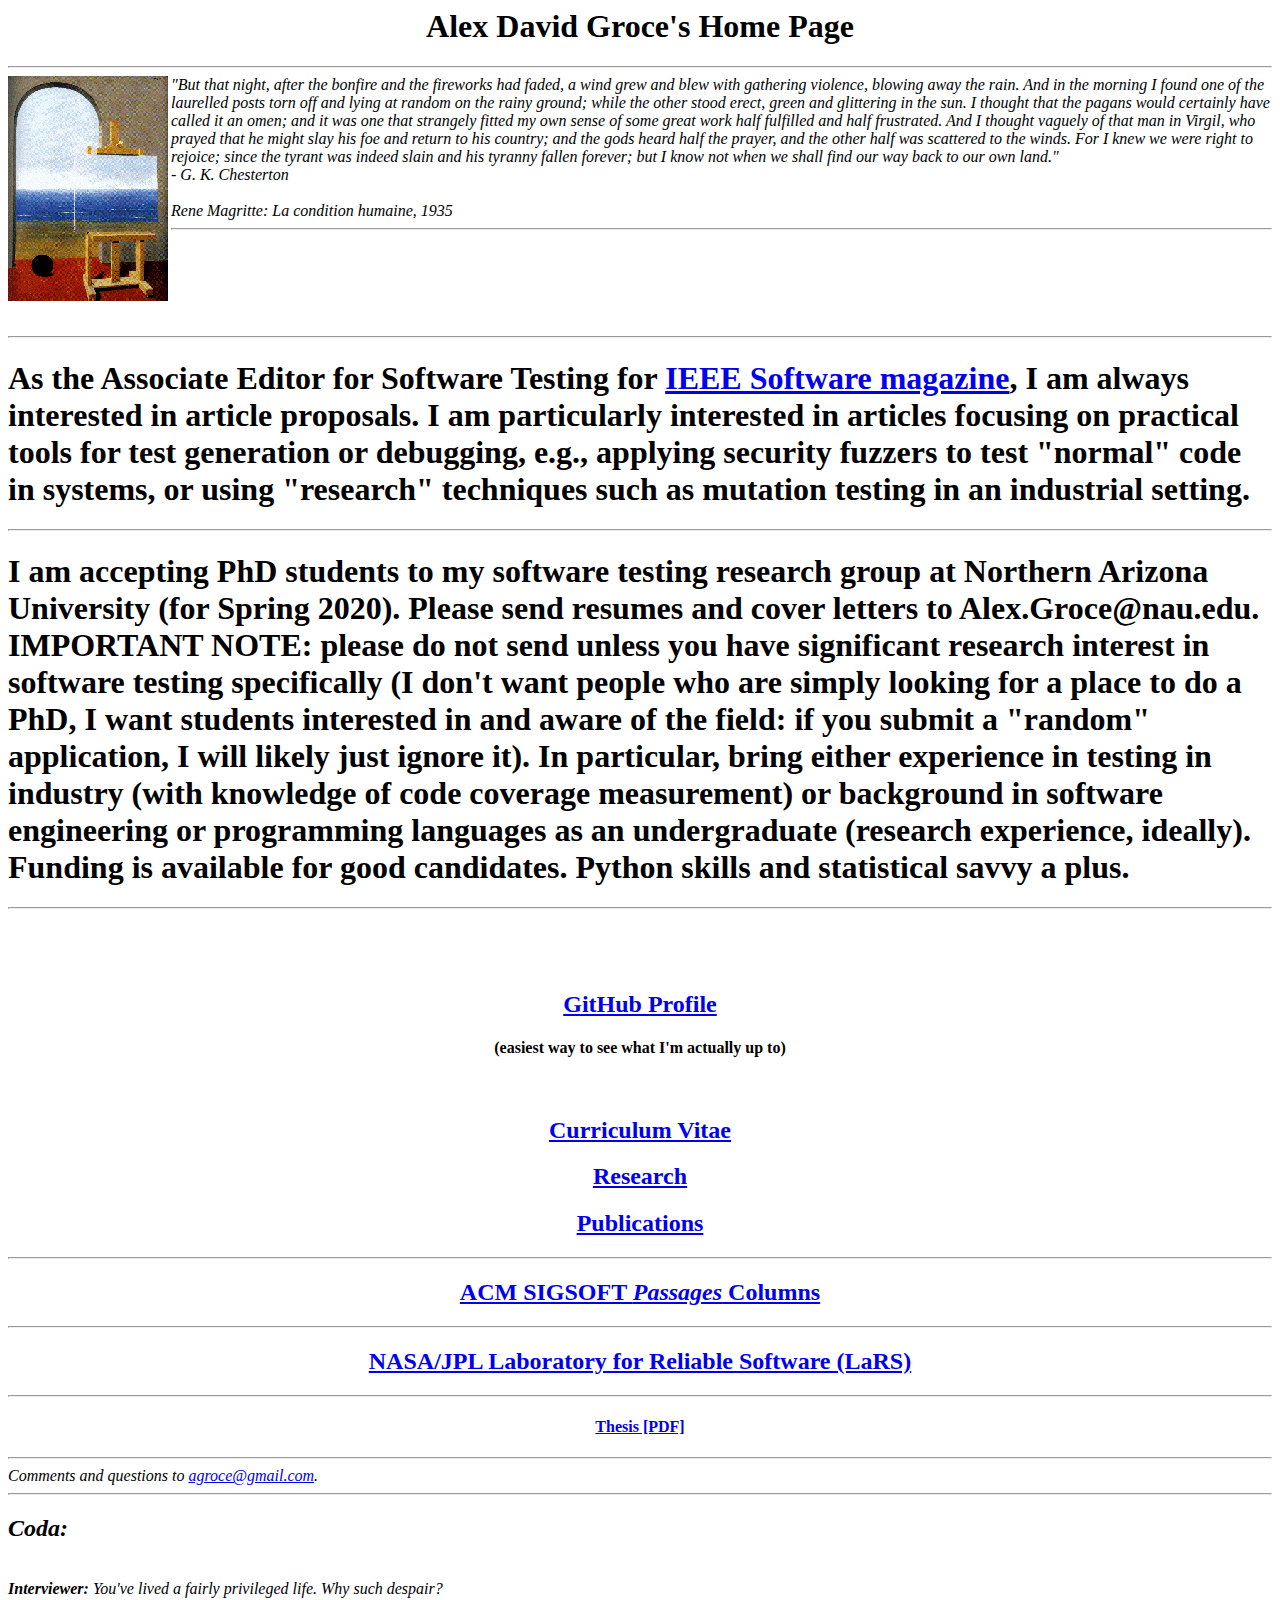
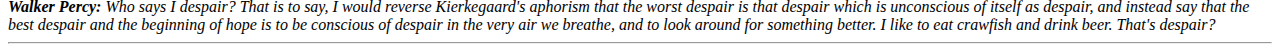
<file: index.html>
<!DOCTYPE HTML PUBLIC "-//IETF//DTD HTML//EN">
<html>
<head>
<title>The New, Revised Home Page for Alex David Groce</title>
</head>
<body BGCOLOR=white>
<h1 ALIGN=CENTER> Alex David Groce's Home Page</h1>
<p>
<hr>
<img src = "magritte.gif" ALIGN = LEFT>
<i>
"But that night, after the bonfire and the fireworks had faded, a wind
grew and blew with gathering violence, blowing away the rain.  And in the
morning I found one of the laurelled posts torn off and lying at random on
the rainy ground; while the other stood erect, green and glittering in the
sun.  I thought that the pagans would certainly have called it an omen; and
it was one that strangely fitted my own sense of some great work half
fulfilled and half frustrated.  And I thought vaguely of that man in
Virgil, who prayed that he might slay his foe and return to his country;
and the gods heard half the prayer, and the other half was scattered to
the winds.  For I knew we were right to rejoice; since the tyrant was indeed
slain and his tyranny fallen forever; but I know not when we shall find
our way back to our own land."<br>
- G. K. Chesterton
</i>
<br>
<br>
<i>Rene Magritte: La condition humaine, 1935</i>
<br>
<hr>
<br>
<br>
<br>
<br>
<br>
<hr>
<h1>As the Associate Editor for Software Testing for <a href="https://publications.computer.org/software-magazine/">IEEE Software magazine</a>, I am always interested in article proposals.  I am particularly interested in articles focusing on practical tools for test generation or debugging, e.g., applying security fuzzers to test "normal" code in systems, or using "research" techniques such as mutation testing in an industrial setting.</h1>
<hr>
<h1>I am accepting PhD students to my software testing research group
at Northern Arizona University (for Spring 2020).  Please send resumes and cover letters to Alex.Groce@nau.edu.  IMPORTANT NOTE:  please do not send unless you have significant research interest in software testing specifically (I don't want people who are simply looking for a place to do a PhD, I want students interested in and aware of the field:  if you submit a "random" application, I will likely just ignore it).  In particular, bring either experience in testing in industry (with knowledge of code coverage measurement) or background in software engineering or programming languages as an undergraduate (research experience, ideally).  Funding is available for good candidates.  Python skills and statistical savvy a plus.</h1>
<hr>
<br>
<br>
<br>
<a href = "https://github.com/agroce/"> 
<h2 ALIGN=CENTER>GitHub Profile</h2>
</a>
<h4 ALIGN=CENTER>(easiest way to see what I'm actually up to)</h2>
<br>
<a href = "cv.pdf"> 
<h2 ALIGN=CENTER>Curriculum Vitae</h2>
</a>
<a href = "research.html">
<h2 ALIGN=CENTER>Research</h2>
</a>
<a href = "pubs.html">
<h2 ALIGN=CENTER>Publications</h2>
</a>
<hr>
<a href = "passages/index.html">
<h2 ALIGN=CENTER>ACM SIGSOFT <i>Passages</i> Columns</h2>
</a>
<hr>
<a href = "http://lars-lab.jpl.nasa.gov/">
<h2 ALIGN=CENTER> NASA/JPL Laboratory for Reliable Software (LaRS)</h2>
</a>
<hr>
<a href = "thesis.pdf">
<h4 ALIGN=CENTER> Thesis [PDF]</h4>
</a>
<hr>
</h4>
<i>Comments and questions to <a href = "mailto:agroce@gmail.com">
agroce@gmail.com</a>.
<hr>
<h2> Coda: </h2><br>
<b>Interviewer:</b> You've lived a fairly privileged life. Why
such despair?
<br>
<b>Walker Percy:</b> Who says I despair? That is to say, I would reverse
Kierkegaard's aphorism that the worst despair is that despair which is
unconscious of itself as despair, and instead say that the best
despair and the beginning of hope is to be conscious of despair in the
very air we breathe, and to look around for something better. I like
to eat crawfish and drink beer. That's despair?
<hr>
</body>
</html>
</file>
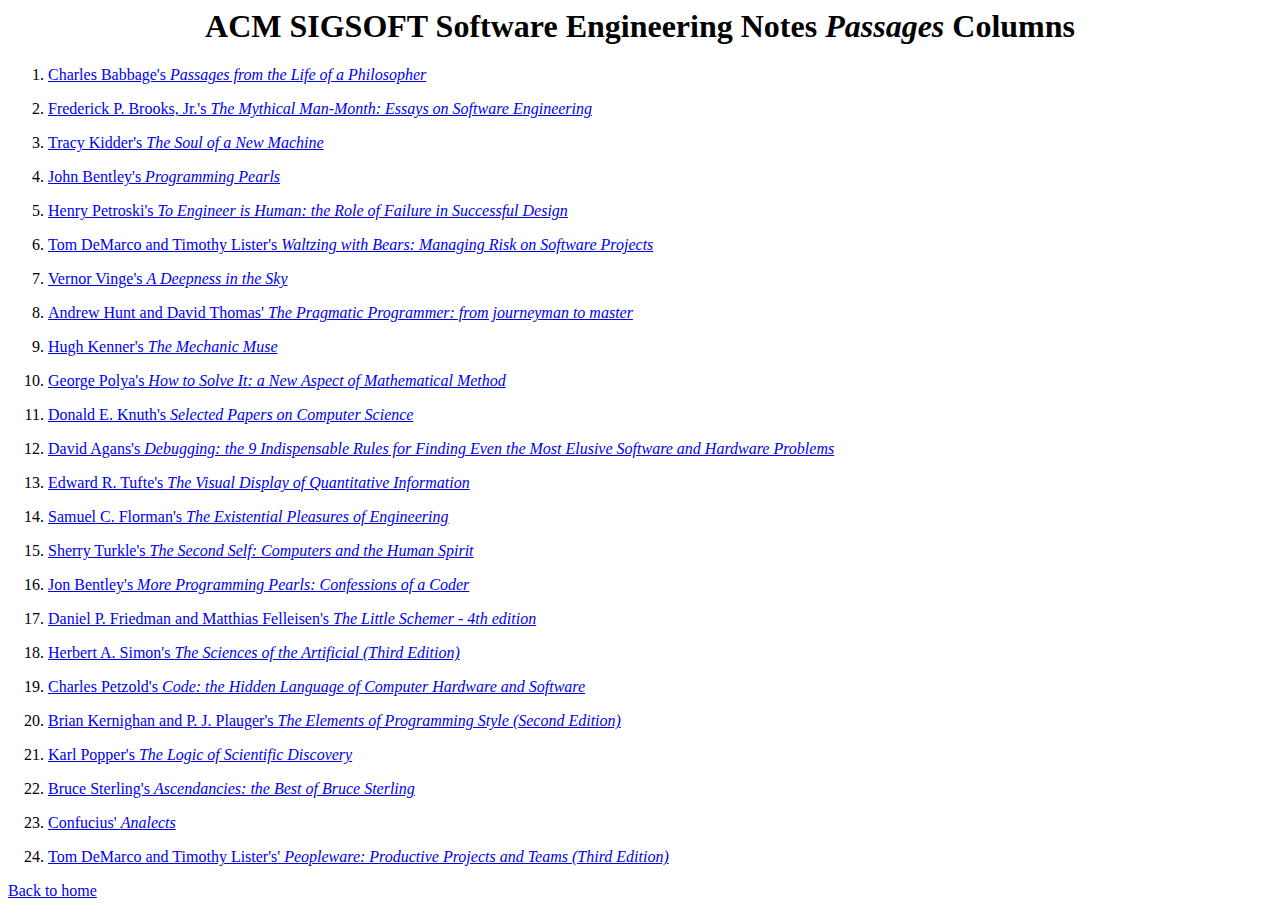
<file: passages/index.html>
<!DOCTYPE HTML PUBLIC "-//IETF//DTD HTML//EN">
<html>
<head>
<title>ACM SIGSOFT Software Engineering Notes <i>Passages</i> Columns</title>
</head>
<body BGCOLOR=white>
<h1 ALIGN=CENTER> ACM SIGSOFT Software Engineering Notes <i>Passages</i> Columns </h1>
<p>
<ol>
<li>
<a href = "BabbageReview.pdf">Charles Babbage's <i>Passages from the Life of a Philosopher</i></a>
<p>
</li>
<li>
<a href = "BrooksReview.pdf">Frederick P. Brooks, Jr.'s <i>The Mythical Man-Month:  Essays on Software Engineering</i></a>
<p>
</li>
<li>
<a href = "SoulReview.pdf">Tracy Kidder's <i>The Soul of a New Machine</i></a>
<p>
</li>
<li>
<a href = "PearlsReview.pdf">John Bentley's <i>Programming Pearls</i></a>
<p>
</li>
<li>
<a href = "PetroskiReview.pdf">Henry Petroski's <i>To Engineer is Human: the Role of Failure in Successful Design</i></a>
<p>
</li>
<li>
<a href = "BearsReview.pdf">Tom DeMarco and Timothy Lister's <i>Waltzing with Bears: Managing Risk on Software Projects</i></a>
<p>
</li>
<li>
<a href = "DeepnessReview.pdf">Vernor Vinge's <i>A Deepness in the Sky</i></a>
<p>
</li>
<li>
<a href = "PragmaticReview.pdf">Andrew Hunt and David Thomas' <i>The Pragmatic Programmer: from journeyman to master</i></a>
<p>
</li>
<li>
<a href = "MuseReview.pdf">Hugh Kenner's <i>The Mechanic Muse</i></a>
<p>
</li>
<li>
<a href = "PolyaReview.pdf">George Polya's <i>How to Solve It: a New Aspect of Mathematical Method</i></a>
<p>
</li>
<li>
<a href = "KnuthReview.pdf">Donald E. Knuth's <i>Selected Papers on Computer Science</i></a>
<p>
</li>
<li>
<a href = "DebuggingReview.pdf">David Agans's <i>Debugging: the 9 Indispensable Rules for Finding Even the Most Elusive Software and Hardware Problems</i></a>
<p>
</li>
<li>
<a href = "TufteReview.pdf">Edward R. Tufte's <i>The Visual Display of Quantitative Information</i></a>
<p>
</li>
<li>
<a href = "ExistentialReview.pdf">Samuel C. Florman's <i>The Existential Pleasures of Engineering</i></a>
<p>
</li>
<li>
<a href = "TurkleReview.pdf">Sherry Turkle's <i>The Second Self: Computers and the Human Spirit</i></a>
<p>
</li>
<li>
<a href = "PearlsReview2.pdf">Jon Bentley's <i>More Programming Pearls: Confessions of a Coder</i></a>
<p>
</li>
<li>
<a href = "SchemerReview.pdf">Daniel P. Friedman and Matthias Felleisen's <i>The Little Schemer - 4th edition</i></a>
<p>
</li>
<li>
<a href = "SimonReview.pdf">Herbert A. Simon's <i>The Sciences of the Artificial (Third Edition)</i></a>
<p>
</li>
<li>
<a href = "CodeReview.pdf">Charles Petzold's <i>Code: the Hidden Language of Computer Hardware and Software</i></a>
<p>
</li>
<li>
<a href = "StyleReview.pdf">Brian Kernighan and P. J. Plauger's <i>The Elements of Programming Style (Second Edition)</i></a>
<p>
</li>
<li>
<a href = "PopperReview.pdf">Karl Popper's <i>The Logic of Scientific Discovery</i></a>
<p>
</li>
<li>
<a href = "SterlingReview.pdf">Bruce Sterling's <i>Ascendancies: the Best of Bruce Sterling</i></a>
<p>
</li>
<li>
<a href = "AnalectsReview.pdf">Confucius' <i>Analects</i></a>
<p>
</li>
<li>
<a href = "PeoplewareReview.pdf">Tom DeMarco and Timothy Lister's' <i>Peopleware: Productive Projects and Teams (Third Edition)</i></a>
<p>
</li>
</ol>
<a href = "../index.html">Back to home</a>
</body>
</html>
</file>
